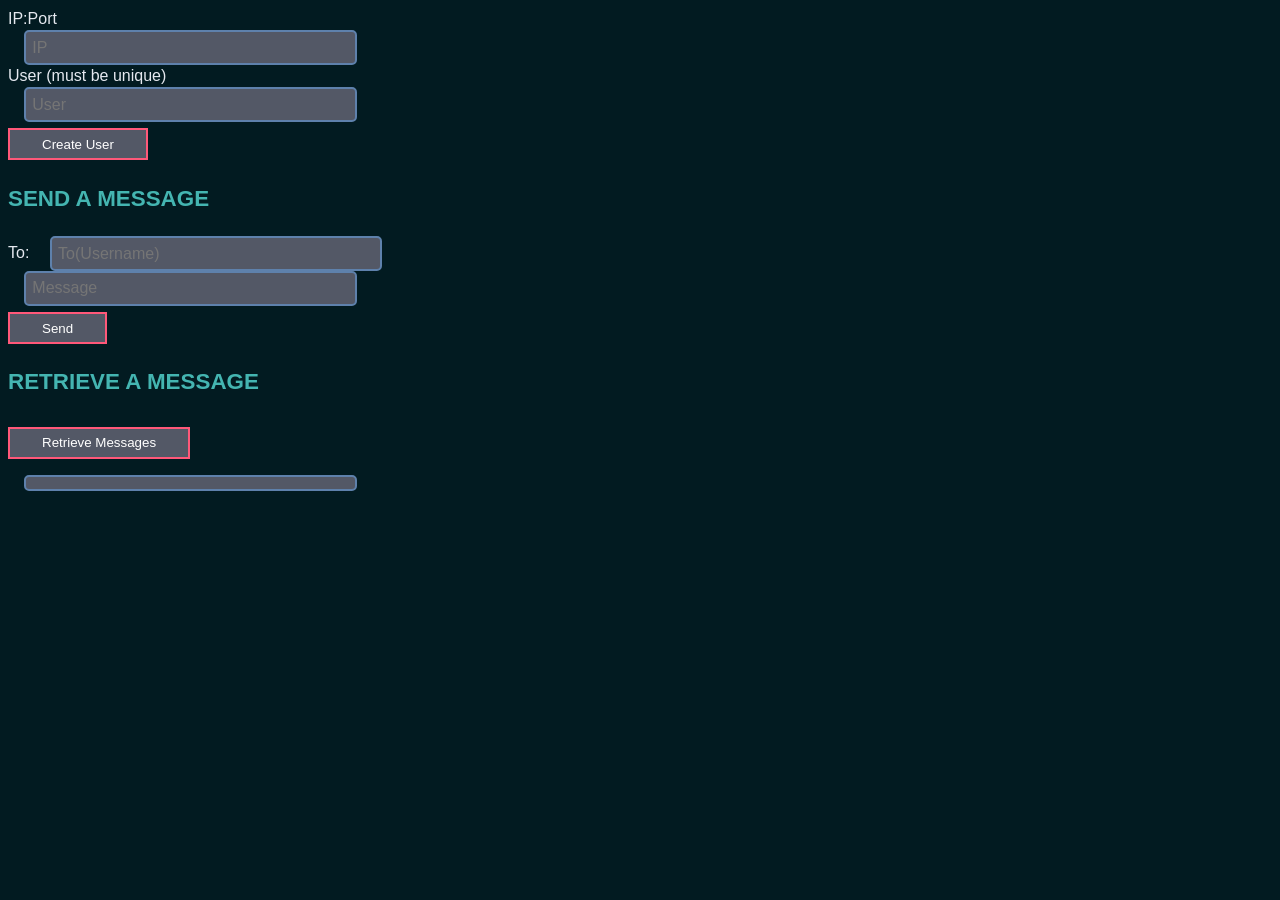
<file: ClientScript/index.html>
<!DOCTYPE html>
<html lang="en" dir="ltr">
  <head>
    <meta charset="utf-8">
	<link rel = "stylesheet" href = "../InternetSecurity/style.css">
	<title>LoginForm</title>

	<script>
		let user;
		let ip;

		function createUser() {
			ip = document.getElementById("Iip").value;
			user = document.getElementById("Iuser").value;

			let request = new XMLHttpRequest();
			request.open("POST", "http://" + ip, true);

			request.send(JSON.stringify({
				"Argument" : user,
				"Content" : "",
			}));
		}

		function sendMessage() {
			let dest = document.getElementById("To").value;
			let message = document.getElementById("Message").value;

			let request = new XMLHttpRequest();
			request.open("POST", "http://" + ip + "/" + dest, true);

			request.send(JSON.stringify({
				"Argument" : "",
				"Content" : message,
			}));
		}

		function retrieveMessages() {
			let request = new XMLHttpRequest();
			request.open("GET", "http://" + ip + "/" + user, true);

			request.onload = function () {
				document.getElementById("Retrieve").innerHTML = this.response;
				console.log(this.response);
			}

			request.send();

		}
	</script>
  </head>
  <body>
<div>
    <label for="Ip">IP:Port</label><br>
    <input type="text" id="Iip" name="IP" placeholder="IP"><br>
    <label for="User">User (must be unique)</label><br>
    <input type="text" id="Iuser" name="User" placeholder="User"><br>
	<button onclick="createUser()">Create User</button>

	<h3>Send a message</h3>
	<label for="To">To: </label>
	<input type="text" id="To" placeholder="To(Username)"><br>

	<input type="text" id="Message" placeholder="Message"><br>
	<button onclick="sendMessage()">Send</button>

	<h3>Retrieve a message</h3>
	<button onclick="retrieveMessages()">Retrieve Messages</button>
	<pre id="Retrieve"></pre>
</div>

</body>
</html>
</file>
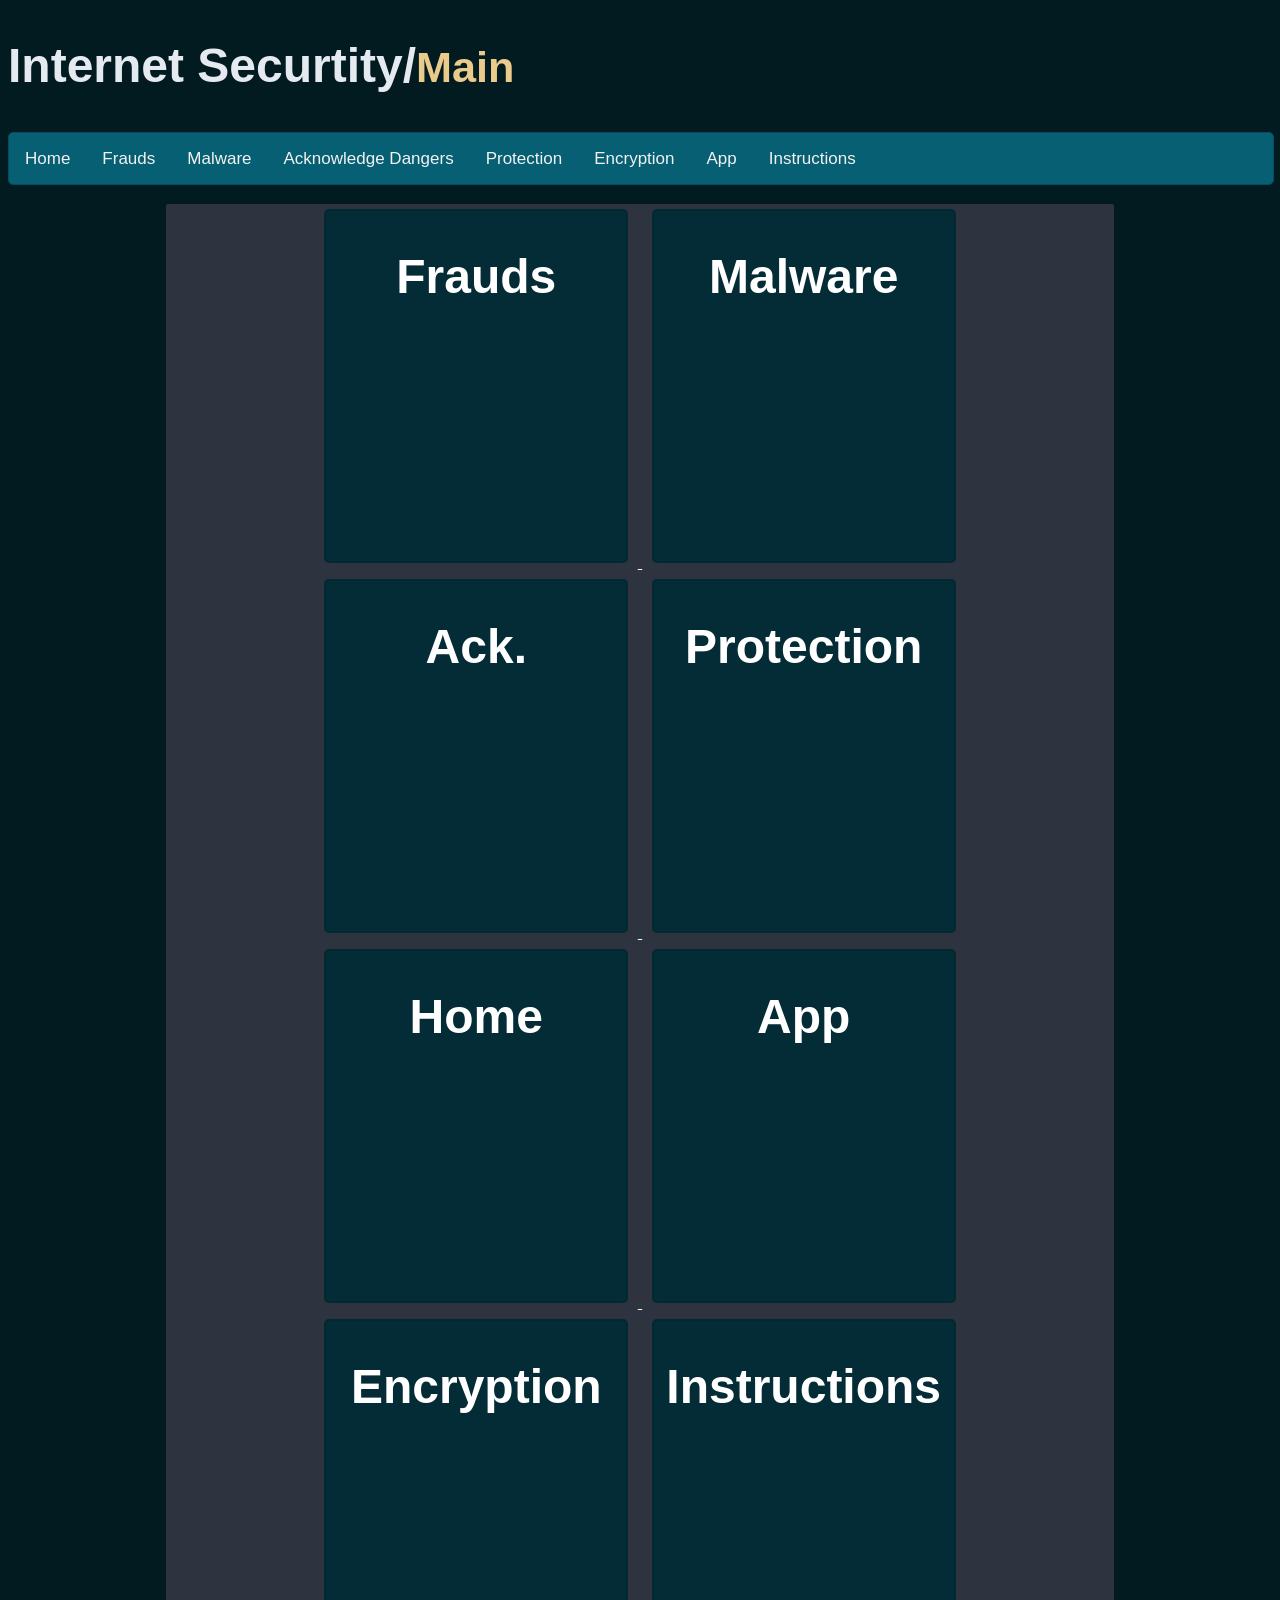
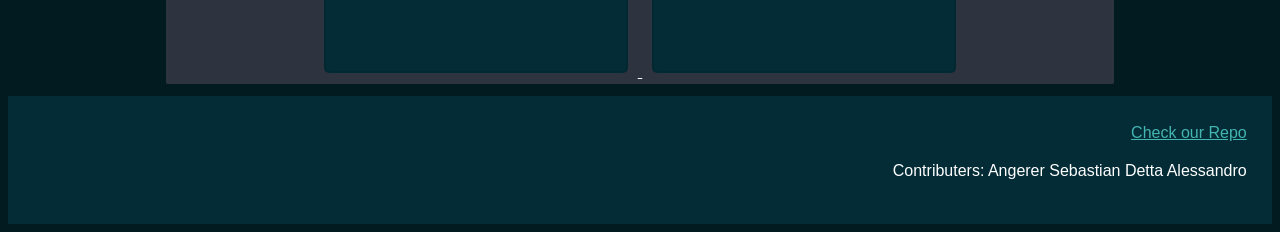
<file: InternetSecurity/index.html>
<!DOCTYPE html>

<html>
    <head>
        <title>InternetSecurity</title>
        <meta name="viewport" content="width=device-width, initial-scale=1.0"> 
        <link rel="stylesheet" href="style.css">
	<script type="text/javascript" src="site.js"></script>
        <link rel="stylesheet" href="https://cdnjs.cloudflare.com/ajax/libs/font-awesome/4.7.0/css/font-awesome.min.css">
    </head>

    <body>
        <header>
	    <h1>Internet Securtity/<div>Main</div></h1>
            <div class="topnav" id="myTopnav">        
                    <a href="index.html">Home</a>
                    <a href="frauds.html">Frauds</a>
                    <a href="malware.html">Malware</a>
                    <a href="acknowledgeDanger.html">Acknowledge Dangers</a>
                    <a href="protection.html">Protection</a>
		    <a href="encryption.html">Encryption</a>
                    <a href="app.html">App</a>
                    <a href="instructions.html">Instructions</a>

                    <a href="javascript:void(0);" class="icon" onclick="myFunction()">
                        <i class="fa fa-bars"></i>
                    </a>
                </div>            
        </header>

        <div class="index">
            <a href="frauds.html">
            <div class="summary">
                <h1>Frauds</h1> 
                <p>lists different kinds of schemes</p>
            </div>
            </a>
            <a href="malware.html">
                <div class="summary">
                    <h1>Malware</h1>
                    <p>Just a quick summary of the different types of malware out there</p>
                </div>
            </a>
            <a href="acknowledgeDanger.html">
                <div class="summary">
                    <h1>Ack.</h1>
                    <p>Tells you methods to know if there could be any danger around</p>
                </div>
            </a>
            <a href="protection.html">
                <div class="summary">
                    <h1>Protection</h1>
                    <p>How to protect oneself against malicious attacks</p>
                </div>
            </a>   
            <a href="index.html">
                <div class="summary">
                    <h1>Home</h1>
                    <p>The site you are on right now</p>
                </div>
            </a>
            <a href="app.html">
                <div class="summary">
                    <h1>App</h1>
                    <p>A visualization on how encrypted messages work</p>
                </div>
            </a>
		<a href="encryption.html">
                <div class="summary">
                    <h1>Encryption</h1>
                    <p>Learn how to generate keys</p>
                </div>
            </a>
            <a href="instructions.html">
                <div class="summary">
                    <h1>Instructions</h1>
                    <p>instruction on how to set up the server to use the app</p>
                </div>
            </a>
        </div>
		<footer>
			<a href="https://github.com/AngererSebastian/InternetSecurity">
			Check our Repo</a>

			<p>
				Contributers: Angerer Sebastian
							Detta Alessandro
		</p>
		</footer>
    </body>
</html>
</file>
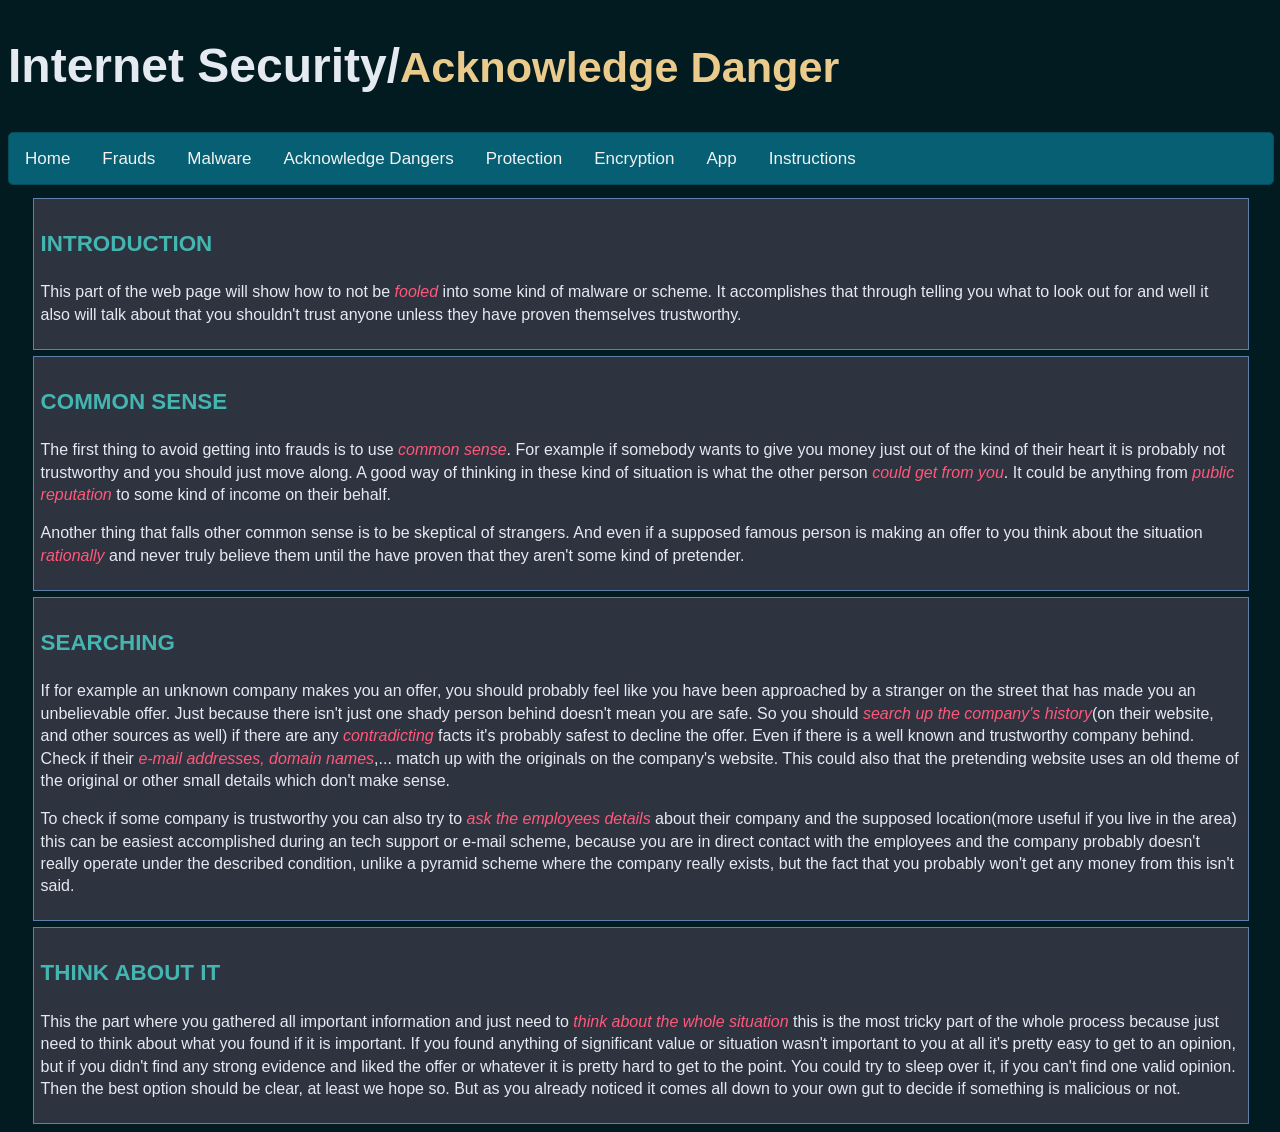
<file: InternetSecurity/acknowledgeDanger.html>
<!DOCTYPE html>

<html lang = "en">
    <head>
        <meta name = "description" content="Information about internet security, frauds, scams and a scam simulator where you write with a scammer">
        <meta name="keywords" content="Security ,Fraud ,ScamSimulator">
        <meta charset="UTF-8">
	<script type="text/javascript" src="site.js"></script>
        <link rel="stylesheet" href="https://cdnjs.cloudflare.com/ajax/libs/font-awesome/4.7.0/css/font-awesome.min.css">
        <link rel="stylesheet" href="style.css">
        <title>Websecurity Acknowledge</title>
    </head>

    <body>
        <header>
            <h1>Internet Security/<div>Acknowledge Danger<div></h1>
               <div class="topnav" id="myTopnav">        
                    <a href="index.html">Home</a>
                    <a href="frauds.html">Frauds</a>
                    <a href="malware.html">Malware</a>
                    <a href="acknowledgeDanger.html">Acknowledge Dangers</a>
                    <a href="protection.html">Protection</a>
		    <a href="encryption.html">Encryption</a>
                    <a href="app.html">App</a>
                    <a href="instructions.html">Instructions</a>

                    <a href="javascript:void(0);" class="icon" onclick="myFunction()">
                        <i class="fa fa-bars"></i>
                    </a>
                </div>            
        </header>
     
        <div class="content">

            <h3>Introduction</h3>

            <p>
                This part of the web page will show how to not be <em>fooled</em> into
                some kind of malware or scheme. It accomplishes that through telling
                you what to look out for and well it also will talk about
                that you shouldn't trust anyone unless they have proven themselves
                trustworthy. 
            </p>
        </div>

        <div class="content">
            <h3>Common Sense</h3>

            <p>
                The first thing to avoid getting into frauds is to use <em>common sense</em>.
                For example if somebody wants to give you money just out of the kind
                of their heart it is probably not trustworthy and you should just
                move along. A good way of thinking in these kind of situation is
                what the other person <em>could get from you</em>. It could be anything from
                <em>public reputation</em> to some kind of income on their behalf.
            </p>

            <p>
                Another thing that falls other common sense is to be skeptical
                of strangers. And even if a supposed famous person is making
                an offer to you think about the situation <em>rationally</em> and never
				truly believe them until the have proven that they aren't some 
				kind of pretender.
            </p>
        </div>

        <div class="content">

            <h3>Searching</h3>
            
            <p>
                If for example an unknown company makes you an offer, you should
                probably feel like you have been approached by a stranger on the
                street that has made you an unbelievable offer. Just because there
                isn't just one shady person behind doesn't mean you are safe.
                So you should <em>search up the company's history</em>(on their website, and 
                other sources as well) if there are any <em>contradicting</em> facts
                it's probably safest to decline the offer. Even if there
                is a well known and trustworthy company behind. Check if
                their <em>e-mail addresses, domain names</em>,... match up with
                the originals on the company's website. This could also
                that the pretending website uses an old theme of the original
                or other small details which don't make sense.
            </p>

            <p>
                To check if some company is trustworthy you can also try
                to <em>ask the employees details</em> about their company and the
                supposed location(more useful if you live in the area)
                this can be easiest accomplished during an tech support
                or e-mail scheme, because you are in direct contact with
                the employees and the company probably doesn't really
                operate under the described condition, unlike a pyramid
                scheme where the company really exists, but the fact
                that you probably won't get any money from this isn't said.
            </p>
        </div>
        
        <div class="content">

            <h3>Think about it</h3>

            <p>
                This the part where you gathered all important information and
                just need to <em>think about the whole situation</em> this is the most tricky
                part of the whole process because just need to think about what you found
                if it is important. If you found anything of significant value or situation
                wasn't important to you at all it's pretty easy to get to an opinion, but
                if you didn't find any strong evidence and liked the offer or whatever
                it is pretty hard to get to the point. You could try to sleep
                over it, if you can't find one valid opinion. Then the best
                option should be clear, at least we hope so.
                But as you already noticed it comes all down to your own gut to decide
                if something is malicious or not.
            </p>
        </div>
    </body>
</file>
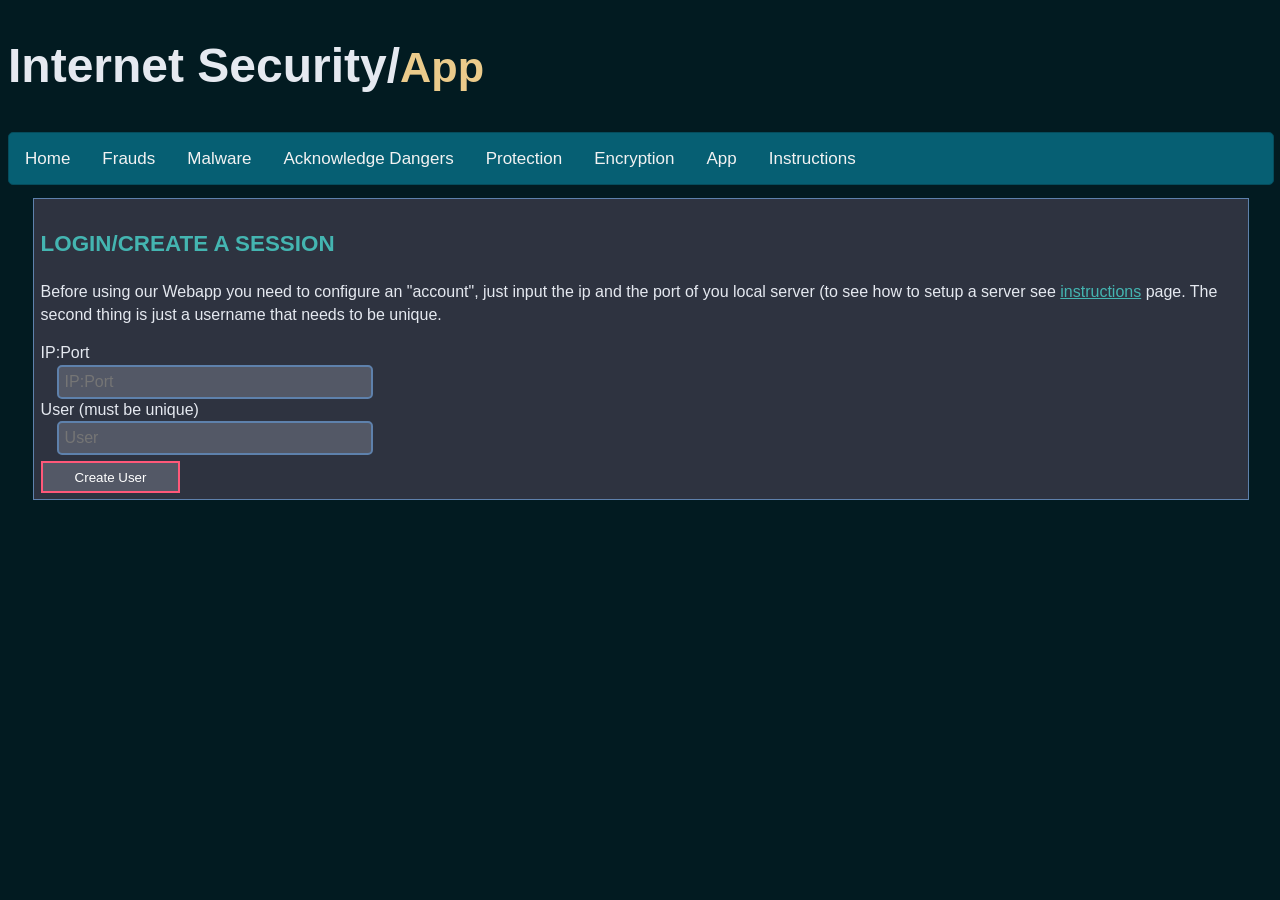
<file: InternetSecurity/app.html>
<!DOCTYPE html>

<html lang = "en">
    <head>
        <meta name = "description" content="Information about internet security, frauds, scams and a scam simulator where you write with a scammer">
        <meta name="keywords" content="Security ,Fraud ,ScamSimulator">
        <meta charset="UTF-8">
        <link rel="stylesheet" href="https://cdnjs.cloudflare.com/ajax/libs/font-awesome/4.7.0/css/font-awesome.min.css">
        <link rel="stylesheet" href="style.css">
        <title>Websecurity App</title>

		<script type="text/javascript" src="site.js"></script>
		<script src="https://peterolson.github.io/BigInteger.js/BigInteger.min.js"></script>
		<script src="scripts/generateKeys.js"></script>
		<script src="scripts/encrypt.js"></script>
		<script src="scripts/script.js"></script>
    </head>

    <body>
        <header>
            <h1>Internet Security/<div>App<div></h1>
                <div class="topnav" id="myTopnav">        
                    <a href="index.html">Home</a>
                    <a href="frauds.html">Frauds</a>
                    <a href="malware.html">Malware</a>
                    <a href="acknowledgeDanger.html">Acknowledge Dangers</a>
                    <a href="protection.html">Protection</a>
		    <a href="encryption.html">Encryption</a>
                    <a href="app.html">App</a>
                    <a href="instructions.html">Instructions</a>
                    <a href="javascript:void(0);" class="icon" onclick="myFunction()">
                        <i class="fa fa-bars"></i>
                    </a>
                </div>               
        </header>
		
	<div class="content" id="login">
		<h3>Login/Create a Session</h3>
		<p>
			Before using our Webapp you need to configure an "account",
			just input the ip and the port of you local server
			(to see how to setup a server see <a href="instructions.html">instructions</a>
			page. The second thing is just a username that needs to be unique.
		</p>

		<label for="Ip">IP:Port</label><br>
		<input type="text" id="Iip" name="IP" placeholder="IP:Port"><br>
		<label for="User">User (must be unique)</label><br>
		<input type="text" id="Iuser" name="User" placeholder="User"><br>
		<button onclick="createUser()">Create User</button>
	</div>

	<div class="content hidden" id="messenger">
		<p>
			This is the messanger part of the web app. You could just use
			it <em>without further thought</em>, but that would defeat the pupose of the app.
			So if you want to see how the the encryption works click on the <em>encryption button</em>
			and if you want to know more about the way the communication works just click on the 
			<em>communication button</em>
		</p>

		<label for="ITo">To</label><br>
		<input type="text" id="ITo" placeholder="To (another user)"><br>
		<label for="IMessage">Message(only text)</label><br>
		<textarea id="IMessage" rows="5" placeholder="Write a message here" cols="50" style="width: 50%; height: 4rem;"></textarea>
		<br>
		<button onclick="sendMessage()">Send Message</button>
		<button onclick="switchMode()">Recieve Messages</button>

		<br><button class="uncover" onclick="toggleDisplay('crypto')">See more about encryption</button><br>
		<div id="crypto" class="hidden">
			<p>
				If you want to learn how to calculate the keys
				and how to encypt and decrypt look at our other interactive 
				<a href="encryption.html">site</a>.
				Here we will be focusing on how it works in "action"
				first here the keys that have been generated:
			</p>

			<pre id="oKeys" style="width: 50%;"></pre>

			<p>
				The messages you send over this messanger will be encrypted with the key
				of the other participant
			</p>

			<h4>Unencrypted Last send Message</h4>
			<pre id="oMessage">No message sent yet</pre>
			<h4>Encrypted (cipher)</h4>
			<pre id="oCipher">No message sent yet</pre>
			
			<p>
				While we still have the original message, we couldn't get
				it from the cipher, because we used the public key of another
				person and so it can <em>only</em> be encrypted by the <em>private key</em>
				of the person, which naturally we don't have.
			</p>

			<p>
				like we already said you need <em>numbers</em> to encrypt
				something. So that we could encrypt string (messages)
				we just used the <em>ASCII</em> values of every char
				and encrypted them all with the same keys.
			</p>
		</div>
	</div>

	<div class="content hidden" id="reciever">
		<button onclick="retrieveMessages()">Reload Messages</button>
		<button onclick="switchMode()">Send more messages</button>
		<h3>Your Messages:</h3>
		<pre id="Reciever">No messages yet...</pre>
	</div>
</file>
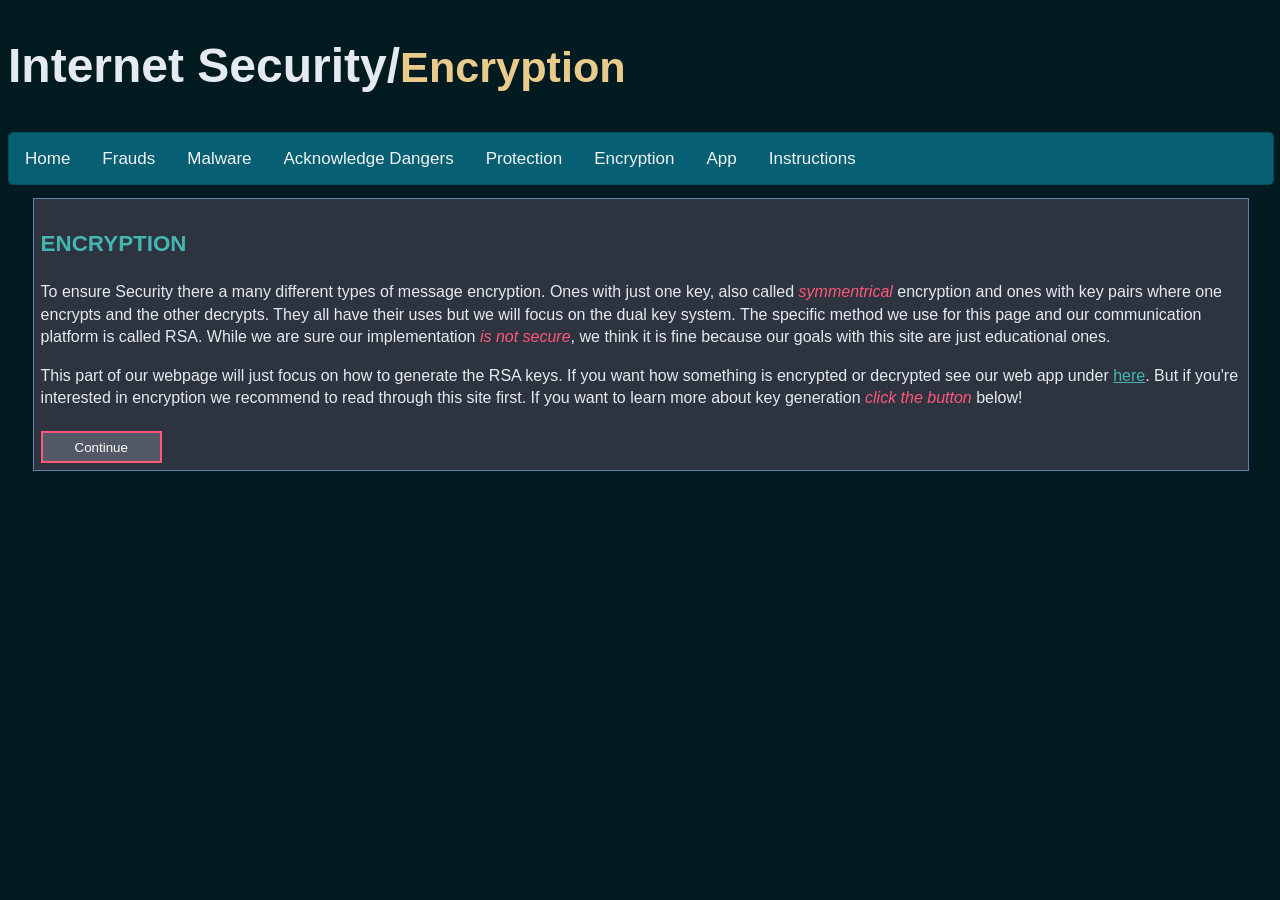
<file: InternetSecurity/encryption.html>
<!DOCTYPE html>

<html lang = "en">
    <head>
        <meta name = "description" content="Information about internet security, frauds, scams and a scam simulator where you write with a scammer">
        <meta name="keywords" content="Security ,Fraud ,ScamSimulator">
        <meta charset="UTF-8">
	<script src="https://peterolson.github.io/BigInteger.js/BigInteger.min.js"></script>
        <script type="text/javascript" src="site.js"></script>
	<script src="scripts/generateKeys.js"></script>
	<script src="scripts/encrypt.js"></script>
        <link rel="stylesheet" href="https://cdnjs.cloudflare.com/ajax/libs/font-awesome/4.7.0/css/font-awesome.min.css">
        <link rel="stylesheet" href="style.css">
        <title>Key gen</title> 
    </head>

    <body>
        <header>
            <h1>Internet Security/<div>Encryption<div></h1>
               <div class="topnav" id="myTopnav">        
                    <a href="index.html">Home</a>
                    <a href="frauds.html">Frauds</a>
                    <a href="malware.html">Malware</a>
                    <a href="acknowledgeDanger.html">Acknowledge Dangers</a>
                    <a href="protection.html">Protection</a>
		    <a href="encryption.html">Encryption</a>
                    <a href="app.html">App</a>
                    <a href="instructions.html">Instructions</a>

                    <a href="javascript:void(0);" class="icon" onclick="myFunction()">
                        <i class="fa fa-bars"></i>
                    </a>
	       </div>
	</header>

	<div class="content" id="introduction">
	<h3>Encryption</h3>
	<p>
		To ensure Security there a many different types of message encryption.
		Ones with just one key, also called <em>symmentrical</em> encryption and ones with
		key pairs where one encrypts and the other decrypts. They all have their uses
		but we will focus on the dual key system. The specific method we use for this
		page and our communication platform is called RSA. While we are sure our
		implementation <em>is not secure</em>, we think it is fine because our goals
		with this site are just educational ones.
        </p>

	<p>
		This part of our webpage will just focus on how to generate the RSA keys.
		If you want how something is encrypted or decrypted see our web app under
		<a href="app.html">here</a>.
		But if you're interested in encryption we recommend to read through this site first.
		If you want to learn more about key generation <em>click the button</em> below!
	</p>
	<button onclick="switchView('introduction','getValues')">Continue</button>
	</div>

	<div class="content hidden" id="getValues">
		<h3>Generate Key Parts</h3>

		<p>
			The first part to generate a key pair is to generate <em>two</em>
			preferably high <em>non identical prime numbers</em>, two make for a better demonstration
			you will need to input two prime numbers (q and p) which can't be the same number.
			To make calculations fast we recommend a range around 1 - 255 per prime.
			(If you need to implement this somewhere seriously, you probably should
			refer <em>other sources</em> and the generated number should of course be higher)
		</p>
		<label>Q: </label>
		<input type="text" id="Q" placeholder="Unique Prime"> <br>
		<label>P: </label>
		<input type="text" id="P" placeholder="Unique Prime"> <br>

	<script>
		function generateKeysAndSwitch () {
			const q = bigInt(document.getElementById('Q').value);
			const p = bigInt(document.getElementById('P').value);
			generateWithShow( q, p);
			switchView('getValues', 'getKeys');
		}
	</script>
	<button onclick="generateKeysAndSwitch()">Continue</button>
	</div>

	<div class="content hidden" id="getKeys">
		<h3>Generate Keys</h3>
		<p>
			The next step is to calculate the basic components of the
			key calculation process. The first thing is to calculate the
			product of the two primes, which is also the second part of 
			each key
		</p>

		<section>
			<div id="oQ">Invalid</div> * <div id="oP">Invalid</div> = <div id="oProduct">Invalid</div>
		</section>

		<p>
			The next important value we need to find is the product of the phi
			function of the product. The phi function says how many <em>coprimes</em> are below
			that number. If the Argument is a prime the output will the prime number minus one.
			Also the phi function of an product is the same as the phi functions of the factors.
			So our calculation will be:
		</p>

		<section>
			&phi; = (<div id="oQ2">Invalid</div> - 1) * (<div id="oP2">Invalid</div> - 1) = <div id="oPhi">Invalid</div>
		</section>

		<p>
			With these values we can now calculate keys. First we need the first part of the
			<em>public key</em>, which is used to encrypt messages (the second part is the product). This key has two criteria it
			needs to accomplish. First it needs to be <em>smaller than &phi;</em> and it needs
			to be coprime with &phi; and the product, that means these two numbers aren't allowed to share any
			factors. The candidates for the public key are:
		</p>

		<section>
			<div id="lockCandidates"></div><br>
			We use the value <em><div id="oLock">Invalid</div></em> for further calculations
		</section>

		<p>
			The last part of the key generation is the private key (which is used to decrypt
			messages). The private key is defined as <em>private * public % &phi; = 1</em>.
			The % is the <em>modulo</em> operator and returns the remainder of a division.
			To solve this equation we need to calculate the mod inverse of the public key and
			phi (if you want to know how just search the web for an algorithm, but most of them
			look quite messy), if you don't want to use the mod inverse, you could just bruteforce
			and try any number until one gives the right answer.
		</p>

		<section>
			Our private key = <div id="oPrivate">Invalid</div>
		</section>
		<button onclick="switchView('getKeys','Encrypt')">Encrypting</button>
	</div>

	<div class="content hidden" id="Encrypt">
		<h3>Encryption</h3>
		<p>
			The basics to encrypt a message is to get a number from it, we won't cover that here
		and then plug it into a simple formula
		</p>
		<section>
			Encryption : m ^ e % product <br>
			Decryption : c ^ d % product <br> <br>
			<em>m</em> : Message <br>
			<em>c</em> : Cipher (encrypted message) <br>
			<em>e</em> : public key <br>
			<em>d</em> : private
		</section>

		<p>
			If you want to test it, try our little
		<a href="app.html">web app</a>
		</p>
	</div>
    </body>
</html>
</file>
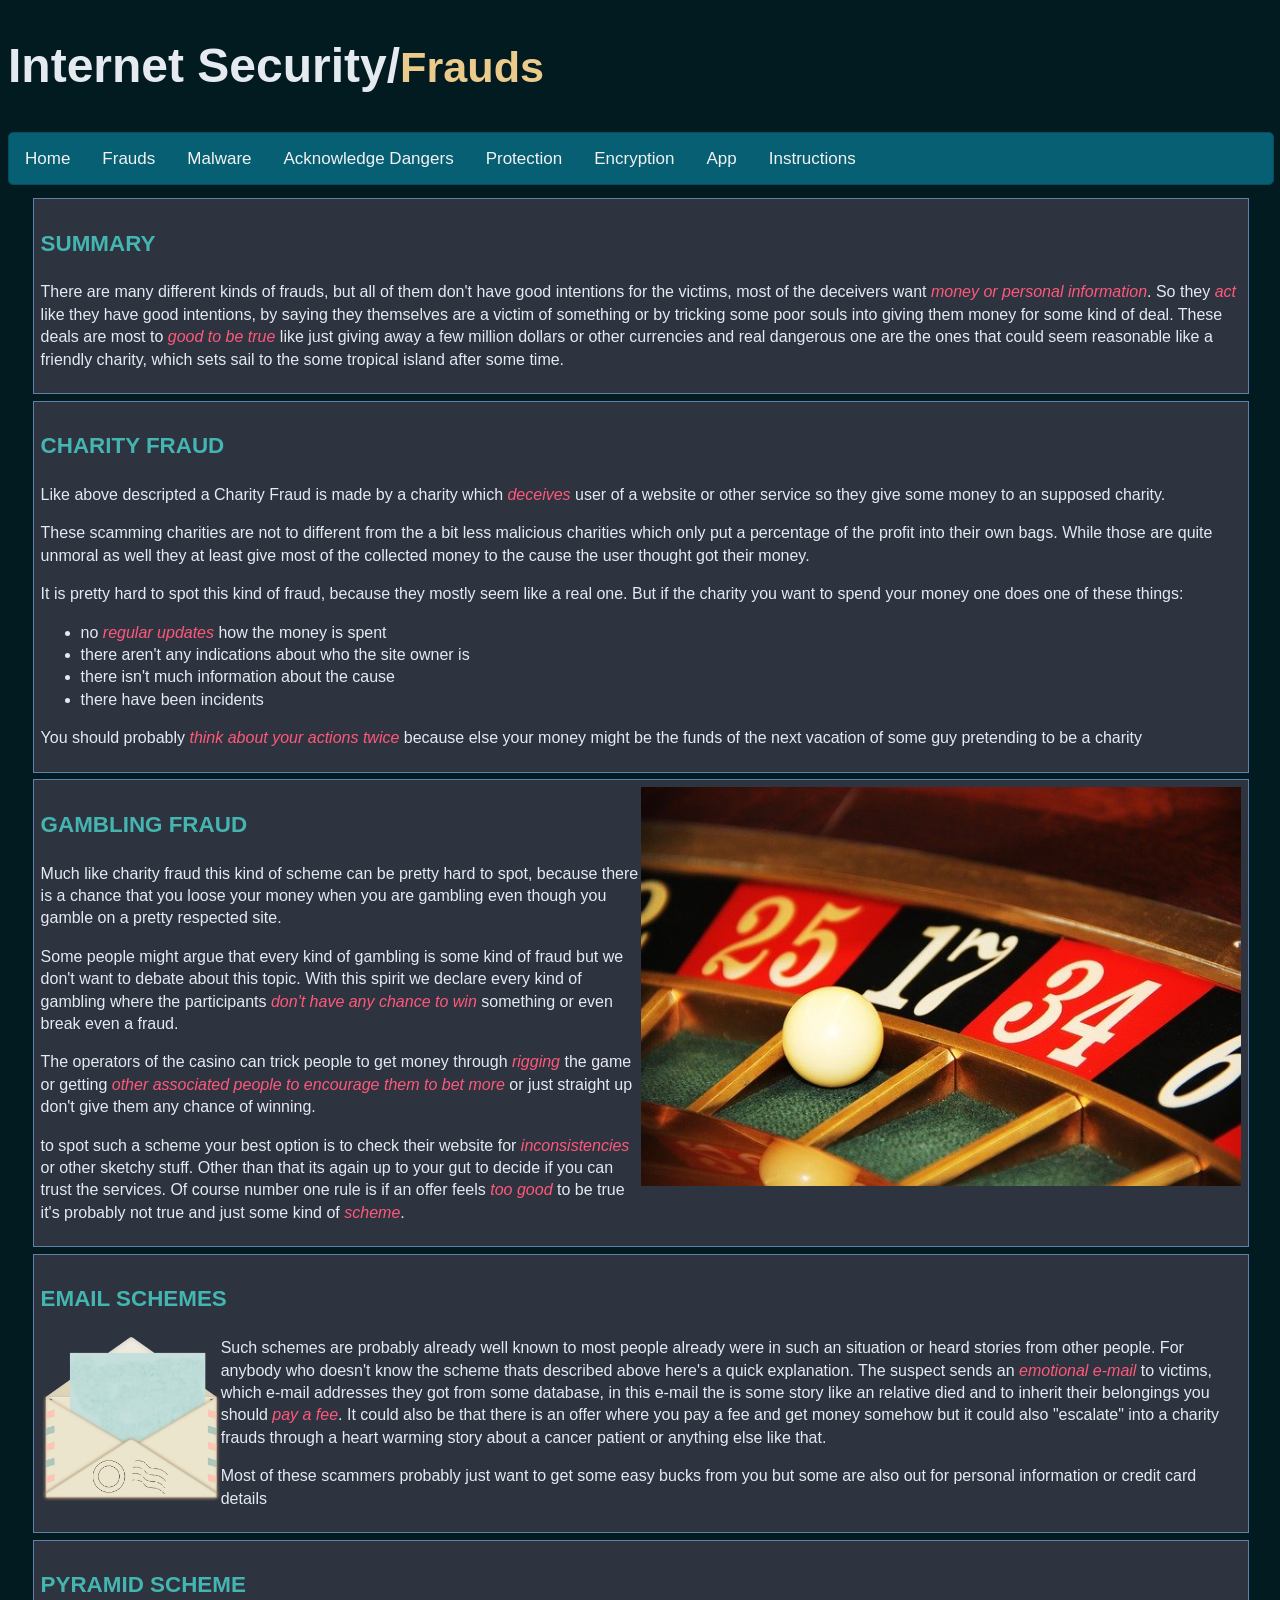
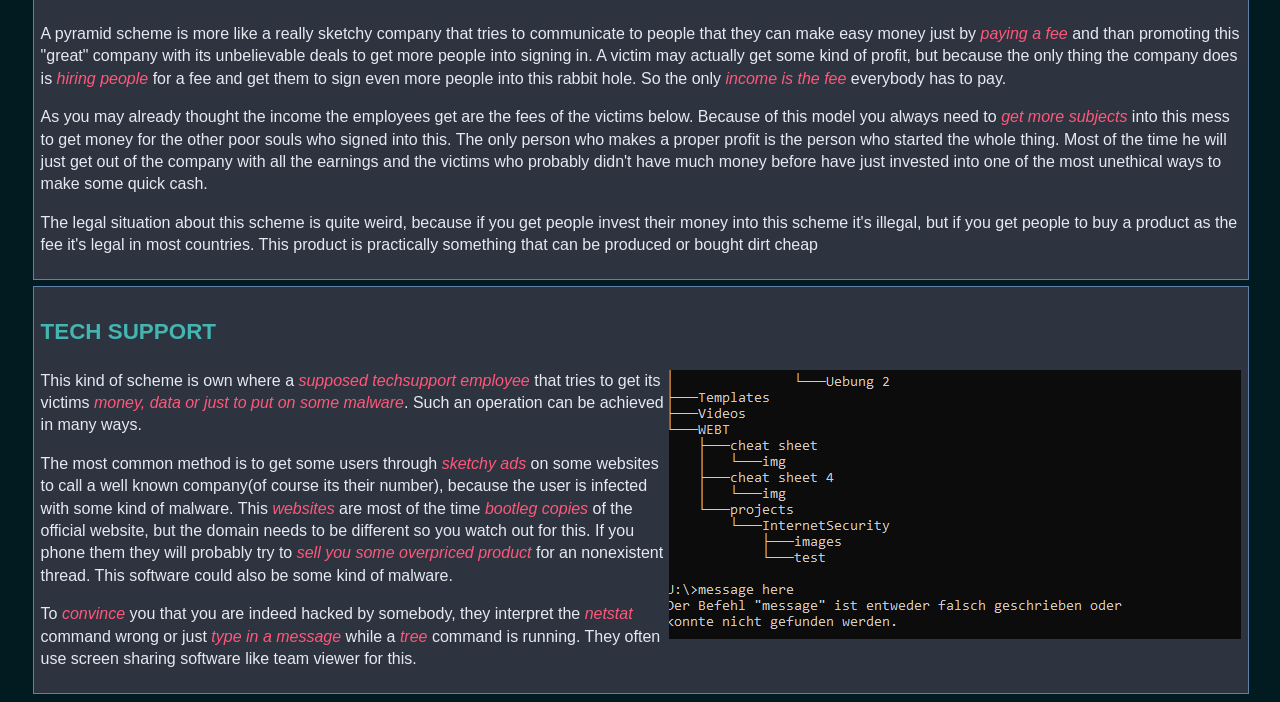
<file: InternetSecurity/frauds.html>
<!DOCTYPE html>

<html lang = "en">
    <head>
        <meta name = "description" content="Information about internet security, frauds, scams and a scam simulator where you write with a scammer">
        <meta name="keywords" content="Security ,Fraud ,ScamSimulator">
        <meta charset="UTF-8">
	<script type="text/javascript" src="site.js"></script>
        <link rel="stylesheet" href="https://cdnjs.cloudflare.com/ajax/libs/font-awesome/4.7.0/css/font-awesome.min.css">
        <link rel="stylesheet" href="style.css">
        <title>Websecurity Fraud</title>
    </head>

    <body>
        <header>
            <h1>Internet Security/<div>Frauds<div></h1>
                <div class="topnav" id="myTopnav">        
                    <a href="index.html">Home</a>
                    <a href="frauds.html">Frauds</a>
                    <a href="malware.html">Malware</a>
                    <a href="acknowledgeDanger.html">Acknowledge Dangers</a>
                    <a href="protection.html">Protection</a>
		    <a href="encryption.html">Encryption</a>
                    <a href="app.html">App</a>
                    <a href="instructions.html">Instructions</a>

                    <a href="javascript:void(0);" class="icon" onclick="myFunction()">
                        <i class="fa fa-bars"></i>
                    </a>
                </div>                           
        </header>
		
		<div class="content">

			<h3>Summary</h3>
			
			<p>
                There are many different kinds of frauds, but all of them don't have good 
                intentions for the victims, most of the deceivers want <em>money or personal
                information</em>. So they <em>act</em> like they have good intentions, by saying 
                they themselves are a victim of something or by tricking some poor souls 
                into giving them money for some kind of deal. These deals are most 
                to <em>good to be true</em> like just giving away a few million dollars or other 
                currencies and real dangerous one are the ones that could seem 
                reasonable like a friendly charity, which sets sail to the some 
                tropical island after some time.
            </p>
        </div>

		<div class="content">
            <h3>Charity fraud</h3>
			<p>
                Like above descripted a Charity Fraud is made by a charity which <em>deceives</em> user of a website
                 or other service so they give some money to an supposed charity.
            </p>
            <p>
                These scamming charities are not to different from the a bit less malicious
                 charities which only put a percentage of the profit into their own bags.
                 While those are quite unmoral as well they at least give most of the collected
                 money to the cause the user thought got their money.
            </p>

            <p>It is pretty hard to spot this kind of fraud, because they mostly
                seem like a real one. But if the charity you want to spend your money one does
                one of these things:
            </p>

            <ul>
                <li>no <em>regular updates</em> how the money is spent</li>
                <li>there aren't any indications about who the site owner is</li>
                <li>there isn't much information about the cause</li>
                <li>there have been incidents</li>
            </ul>

            <p>
                You should probably <em>think about your actions twice</em>
                 because else your money might be the funds of the next
                 vacation of some guy pretending to be a charity
            </p>

        </div>

		<div class="content">
            <img src="images/gambling.jpg" alt="roulette" class="right">
            <h3>Gambling Fraud</h3>

            <p>
                Much like charity fraud this kind of scheme can be pretty hard
                to spot, because there is a chance that you loose your money
                when you are gambling even though you gamble on a pretty respected
                site.
            </p>

            <p>
                Some people might argue that every kind of gambling is some kind
                of fraud but we don't want to debate about this topic. With
                this spirit we declare every kind of gambling where the
                participants <em>don't have any chance to win </em>something or even
                break even a fraud.
            </p>

            <p>
                The operators of the casino can trick people to get money
                through <em>rigging</em> the game or getting <em>other associated 
                people to encourage them to bet more</em> or just straight up
                don't give them any chance of winning.
            </p>

            <p>
                to spot such a scheme your best option is to check their website
                for <em>inconsistencies </em>or other sketchy stuff. Other than that its
                again up to your gut to decide if you can trust the services.
                Of course number one rule is if an offer feels <em>too good</em> to be true
                it's probably not true and just some kind of <em>scheme</em>.
            </p>

        </div>

		<div class="content">

            <h3>email schemes</h3>
            <img src="images/email.png" alt="envelope" class="left" style="max-width: 15%; max-height:10%;">
            <p>

                Such schemes are probably already well known to most people
                already were in such an situation or heard stories from other
                people. For anybody who doesn't know the scheme thats described
                above here's a quick explanation. The suspect sends an <em>emotional
                e-mail</em> to victims, which e-mail addresses they got from
                some database, in this e-mail the is some story like an relative
                died and to inherit their belongings you should <em>pay a fee</em>. It could
                also be that there is an offer where you pay a fee and get
                money somehow but it could also "escalate" into a charity frauds
                through a heart warming story about a cancer patient or anything
                else like that.
            </p>

            <p>

                Most of these scammers probably just want to get some easy bucks
                from you but some are also out for personal information or
                credit card details
            </p>

            </p>
        </div>

		<div class="content">
            <h3>Pyramid Scheme</h3>

            <p>
                A pyramid scheme is more like a really sketchy company that
                tries to communicate to people that they can make easy money
                just by <em>paying a fee </em>and than promoting this "great" company
                with its unbelievable deals to get more people into signing in.
                A victim may actually get some kind of profit, but because the
                only thing the company does is <em>hiring people</em> for a fee and get
                them to sign even more people into this rabbit hole. So the only
                <em>income is the fee </em>everybody has to pay.
            </p>

            <p>
                As you may already thought the income the employees get are the
                fees of the victims below. Because of this model you always need
                to <em>get more subjects</em> into this mess to get money for the other
                poor souls who signed into this. The only person who makes a proper
                profit is the person who started the whole thing. Most of the time
                he will just get out of the company with all the earnings and
                the victims who probably didn't have much money before have just
                invested into one of the most unethical ways to make some quick cash.
            </p>

            <p>
                The legal situation about this scheme is quite weird, because if
                you get people invest their money into this scheme it's illegal,
                but if you get people to buy a product as the fee it's legal in most
                countries. This product is practically something that can be produced
                or bought dirt cheap
            </p>
            </p>
        </div>
        </div>

        <div class="content">
		
            <h3>Tech support</h3>

            <img src="images/TreeCommand.png" alt="tree command with a message" 
                 class="right" style="max-width: 50%; max-height: 35%;">
            <p>
                This kind of scheme is own where a <em>supposed techsupport employee</em>
                that tries to get its victims <em>money, data or just to put on some malware</em>.
                Such an operation can be achieved in many ways.
            </p>

            <p>
                The most common method is to get some users through <em>sketchy ads</em>
                on some websites to call a well known company(of course its their number),
                because the user is infected with some kind of malware. This
                <em>websites</em> are most of the time <em>bootleg copies</em>
                of the official website, but the domain needs to be different so
                you watch out for this. If you phone them they will probably try
                to <em>sell you some overpriced product</em> for an nonexistent
                thread. This software could also be some kind of malware.
            </p>

            <p>
                To <em>convince</em> you that you are indeed hacked by somebody, they
                interpret the <em>netstat</em> command wrong or just <em>type in a message</em>
                while a <em>tree</em> command is running. They often use screen sharing
                software like team viewer for this.
            </p>
        </div>
</file>
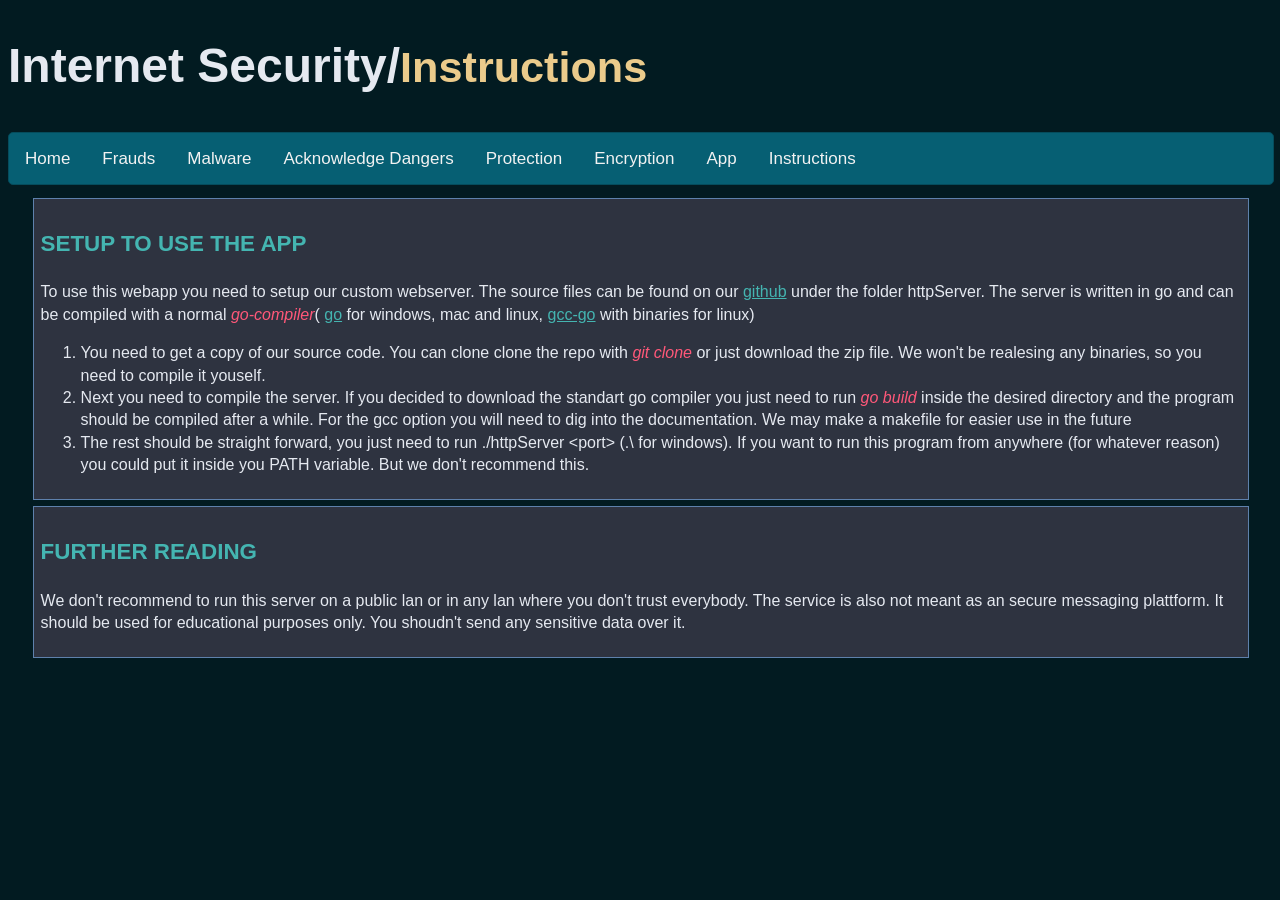
<file: InternetSecurity/instructions.html>
<!DOCTYPE html>

<html lang = "en">
    <head>
        <meta name = "description" content="Information about internet security, frauds, scams and a scam simulator where you write with a scammer">
        <meta name="keywords" content="Security ,Fraud ,ScamSimulator">
        <meta charset="UTF-8">
	<script type="text/javascript" src="site.js"></script>
        <link rel="stylesheet" href="https://cdnjs.cloudflare.com/ajax/libs/font-awesome/4.7.0/css/font-awesome.min.css">
        <link rel="stylesheet" href="style.css">
        <title>Websecurity Instructions</title>
    </head>

    <body>
        <header>
            <h1>Internet Security/<div>Instructions<div></h1>
                 <div class="topnav" id="myTopnav">        
                    <a href="index.html">Home</a>
                    <a href="frauds.html">Frauds</a>
                    <a href="malware.html">Malware</a>
                    <a href="acknowledgeDanger.html">Acknowledge Dangers</a>
                    <a href="protection.html">Protection</a>
		    <a href="encryption.html">Encryption</a>
                    <a href="app.html">App</a>
                    <a href="instructions.html">Instructions</a>
			 
                    <a href="javascript:void(0);" class="icon" onclick="myFunction()">
                        <i class="fa fa-bars"></i>
                    </a>
                </div>                     
        </header>
     	
		<div class="content">
			<h3>Setup to use the App</h3>

			<p>
				To use this webapp you need to setup our custom webserver.
				The source files can be found on our
				<a href="https://github.com/AngererSebastian/InternetSecurity">github</a>
				under the folder httpServer. The server is written in go and can be compiled
				with a normal <em>go-compiler</em>(
				<a href="https://golang.org">go</a> for windows, mac and linux,
				<a href="https://www.gnu.org/software/gcc/">gcc-go</a> with binaries for linux)
			</p>

			<ol>
				<li>
					You need to get a copy of our source code. You can clone
					clone the repo with <em>git clone</em> or just download
					the zip file. We won't be realesing any binaries, so you 
					need to compile it youself.
				</li>

				<li>
					Next you need to compile the server. If you decided to download
					the standart go compiler you just need to run <em>go build</em>
					inside the desired directory and the program should be compiled
					after a while. For the gcc option you will need to dig into the
					documentation. We may make a makefile for easier use in the future
				</li>

				<li>
					The rest should be straight forward, you just need to run
					./httpServer &lt;port&gt; (.\ for windows). If you want to run
					this program from anywhere (for whatever reason) you could put
					it inside you PATH variable. But we don't recommend this.
				</li>
			</ol>
		</div>

		<div class="content">
			<h3>Further Reading</h3>
			<p>
				We don't recommend to run this server on a public lan
				or in any lan where you don't trust everybody. The service
				is also not meant as an secure messaging plattform. It
				should be used for educational purposes only. You shoudn't
				send any sensitive data over it.
			</p>
		</div>
    </body>
</html>
</file>
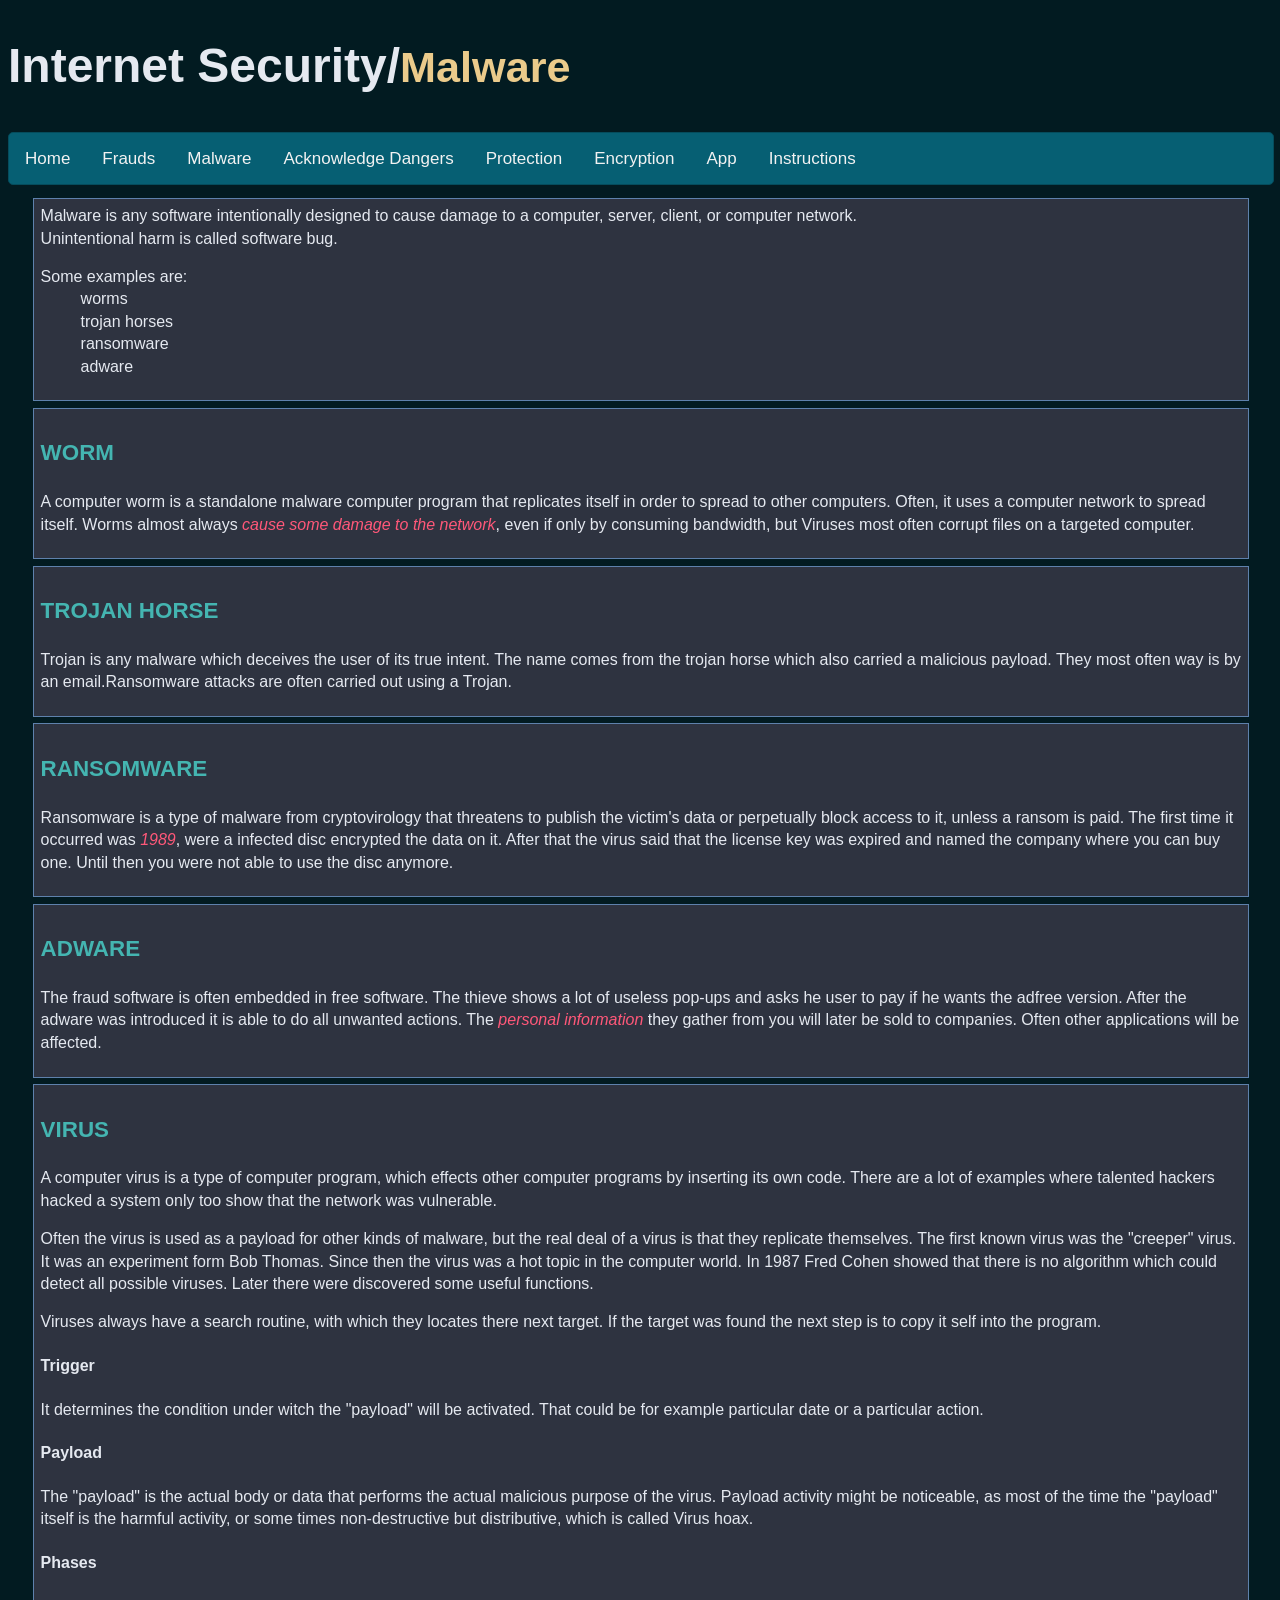
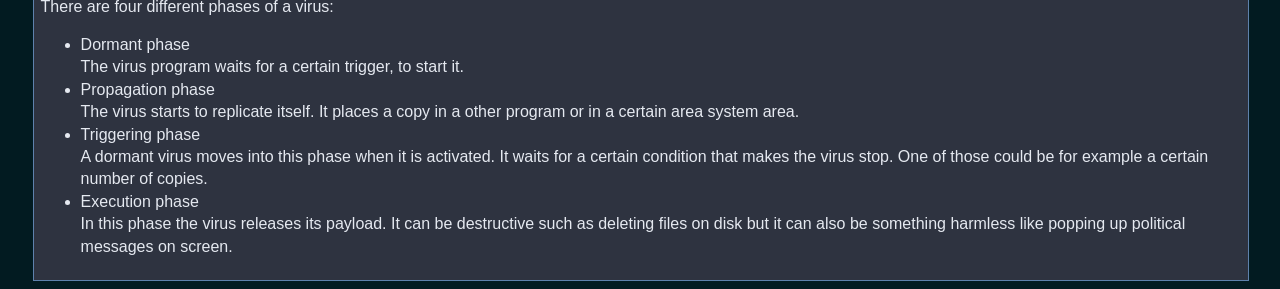
<file: InternetSecurity/malware.html>
<!DOCTYPE html>

<html lang = "en">
    <head>
        <meta name = "description" content="Information about internet security, frauds, scams and a scam simulator where you write with a scammer">
        <meta name="keywords" content="Security ,Fraud ,ScamSimulator">
        <meta charset="UTF-8">
        <script type="text/javascript" src="site.js"></script>
        <link rel="stylesheet" href="https://cdnjs.cloudflare.com/ajax/libs/font-awesome/4.7.0/css/font-awesome.min.css">
        <link rel="stylesheet" href="style.css">
        <title>Websecurity Malware</title>
    </head>

    <body>
        <header>
            <h1>Internet Security/<div>Malware<div></h1>
                <div class="topnav" id="myTopnav">        
                    <a href="index.html">Home</a>
                    <a href="frauds.html">Frauds</a>
                    <a href="malware.html">Malware</a>
                    <a href="acknowledgeDanger.html">Acknowledge Dangers</a>
                    <a href="protection.html">Protection</a>
		    <a href="encryption.html">Encryption</a>
                    <a href="app.html">App</a>
                    <a href="instructions.html">Instructions</a>
                    <a href="javascript:void(0);" class="icon" onclick="myFunction()">
                        <i class="fa fa-bars"></i>
                    </a>
                </div>               
        </header>
                           
            <div class ="content">
                Malware is any software intentionally designed to cause damage
                 to a computer, server, client, or computer network. <br> 
                 Unintentional harm is called software bug. <br>
                    <dl>
                        <dt>Some examples are: <br></dt>
                        <dd>worms </dd>
                        <dd>trojan horses</dd>
                        <dd>ransomware</dd>
                        <dd>adware</dd>
                    </dl>
                    
            </div>
            <div class = "content">
                <h3>WORM</h3>
                <p> 
                    A computer worm is a standalone malware computer program that replicates
                     itself in order to spread to other computers.
                     Often, it uses a computer network to spread itself.
                     Worms almost always <em>cause some damage to the network</em>,
                     even if only by consuming bandwidth, but Viruses most
                     often corrupt files on a targeted computer.
                </p>
            </div>
            <div class = "content">
                <h3>TROJAN HORSE</h3>                   
                    <p>
                        Trojan is any malware which deceives the user of its true
                         intent. The name comes from the trojan horse which also
                         carried a malicious payload. They most often way is by
                         an email.Ransomware attacks are often carried out using a Trojan.
                    </p>
            </div> 
                    
            <div class = "content">
                <h3>RANSOMWARE</h3>
                    <p>
                        Ransomware is a type of malware from cryptovirology
                         that threatens to publish the victim's data or perpetually
                         block access to it, unless a ransom is paid. The first time
                         it occurred was <em>1989</em>, were a infected disc encrypted the 
                         data on it. After that the virus said that the license key
                         was expired and named the company where you can buy one.
                         Until then you were not able to use the disc anymore. 
                    </p>
            </div>
                    
            <div class ="content">
                <h3>ADWARE</h3>
                    <p>
                        The fraud software is often embedded in free software.
                         The thieve shows a lot of useless pop-ups and asks
                         he user to pay if he wants the adfree version. After
                         the adware was introduced it is able to do all unwanted
                         actions. The <em>personal information</em> they gather
                         from you will later be sold to companies. Often other
                         applications will be affected.
                    </p>
            </div>        
            
            <br>
            <div class ="content">
                <h3>VIRUS</h3>
                    <p>
                        <p>
                            A computer virus is a type of computer program, which 
                             effects other computer programs by inserting its own code.
                             There are a lot of examples where talented hackers hacked
                             a system only too show that the network was vulnerable.
                        </p>
                        
                        <p>
                            Often the virus is used as a payload for other
                             kinds of malware, but the real deal of a virus is that
                             they replicate themselves. The first known virus was the
                             "creeper" virus. It was an experiment form Bob Thomas.
                             Since then the virus was a hot topic in the computer world.
                             In 1987 Fred Cohen showed that there is no algorithm which
                             could detect all possible viruses. Later there were
                             discovered some useful functions.
                        </p>
                        
                        <p>
                            Viruses always have a search routine, with which
                             they locates there next target. If the target
                             was found the next step is to copy it self into
                             the program.

                            <p>
                                <h4>Trigger</h4>
                                <p>
                                    It determines the condition under witch the "payload"
                                     will be activated. That could be for example particular
                                     date or a particular action.
                                </p>
                                <h4>Payload</h4>
                                <p>
                                    The "payload" is the actual body or data that performs
                                     the actual malicious purpose of the virus. Payload activity
                                     might be noticeable, as most of the time the "payload"
                                     itself is the harmful activity, or some times non-destructive
                                     but distributive, which is called Virus hoax.
                                </p>
                                <h4>Phases</h4>
                                <p>
                                    There are four different phases of a virus:
                                    <ul>
                                        <li>Dormant phase</li>
                                        The virus program waits for a certain trigger, to start it.
                                        <li>Propagation phase</li>
                                        The virus starts to replicate itself. It places a copy in a
                                         other program or in a certain area system area. 
                                        <li>Triggering phase</li>
                                        A dormant virus moves into this phase when it is activated.
                                         It waits for a certain condition that makes the virus stop.
                                         One of those could be for example a certain number of copies.
                                        <li>Execution phase</li>
                                        In this phase the virus releases its payload. It can be
                                         destructive such as deleting files on disk but it can also
                                         be something harmless like popping up political messages on screen.
                                    </ul>
                                </p>
                            </p>                              
                        </p>
                    </p>
            </p>
        </div>
    </body>
</html>
</file>
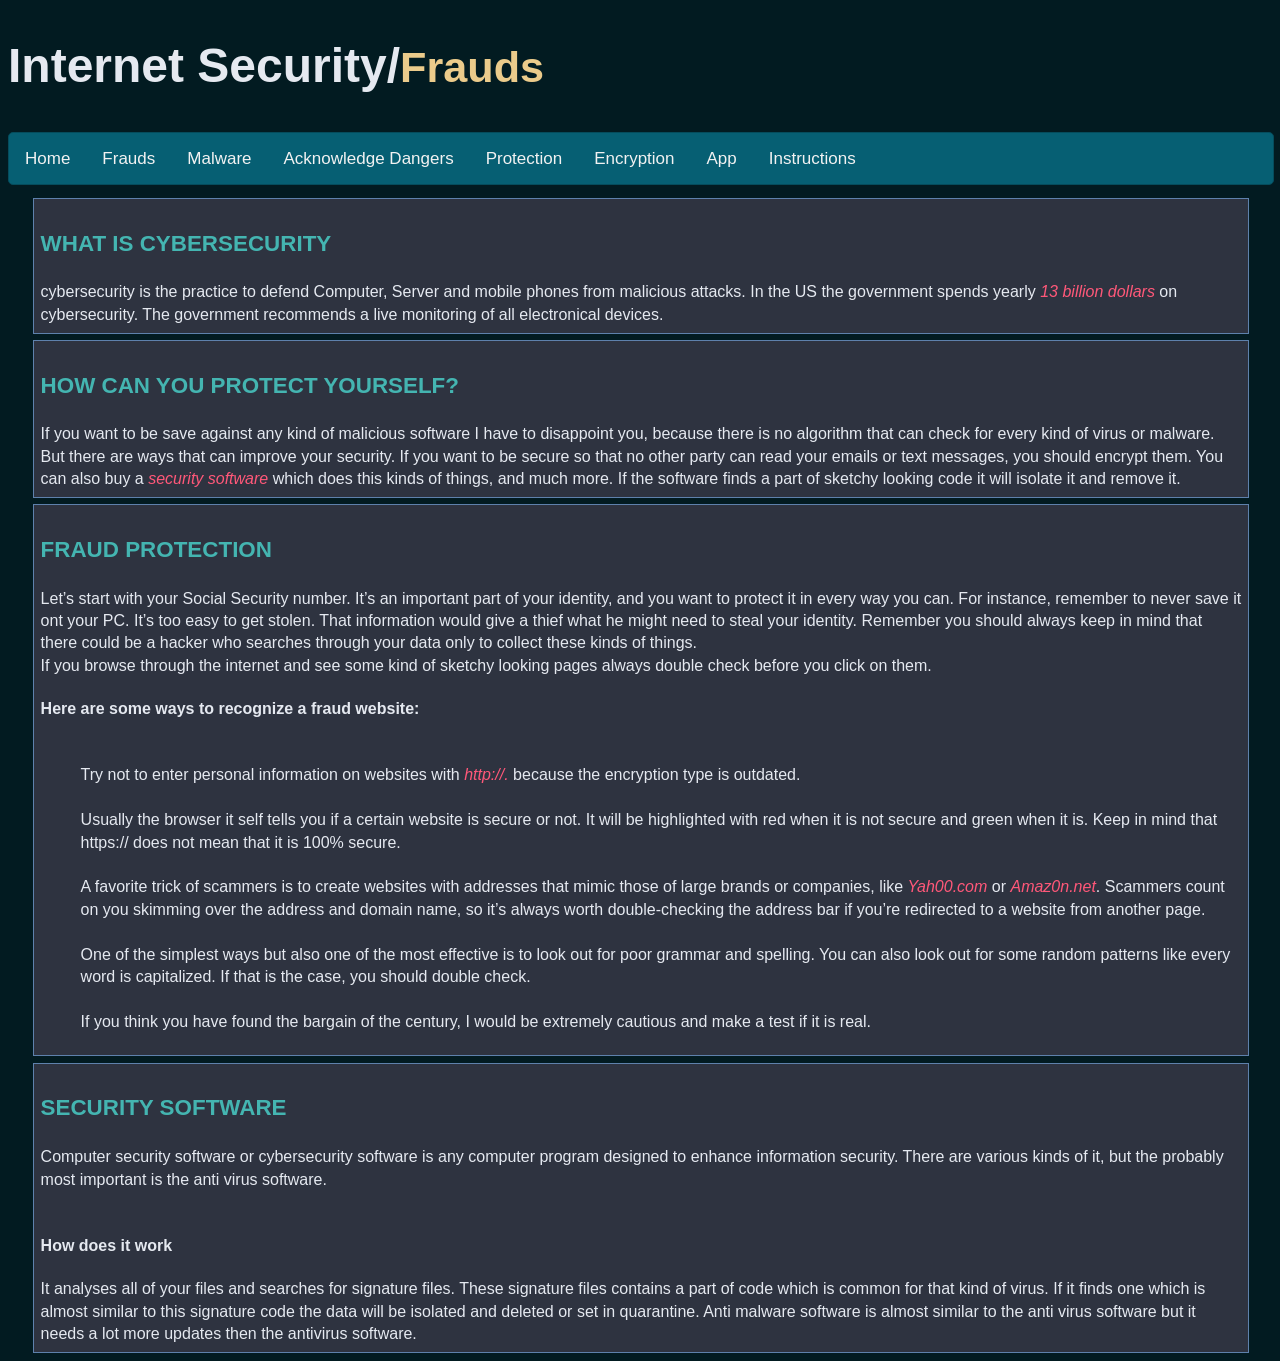
<file: InternetSecurity/protection.html>
<!DOCTYPE html>

<html lang = "en">
    <head>
        <meta name = "description" content="Information about internet security, frauds, scams and a scam simulator where you write with a scammer">
        <meta name="keywords" content="Security ,Fraud ,ScamSimulator">
        <meta charset="UTF-8">
        <script type="text/javascript" src="site.js"></script>
        <link rel="stylesheet" href="https://cdnjs.cloudflare.com/ajax/libs/font-awesome/4.7.0/css/font-awesome.min.css">
        <link rel="stylesheet" href="style.css">
        <title>Websecurity Home</title> 
    </head>

    <body>
        <header>
            <h1>Internet Security/<div>Frauds<div></h1>
               <div class="topnav" id="myTopnav">        
                    <a href="index.html">Home</a>
                    <a href="frauds.html">Frauds</a>
                    <a href="malware.html">Malware</a>
                    <a href="acknowledgeDanger.html">Acknowledge Dangers</a>
                    <a href="protection.html">Protection</a>
		    <a href="encryption.html">Encryption</a>
                    <a href="app.html">App</a>
                    <a href="instructions.html">Instructions</a>

                    <a href="javascript:void(0);" class="icon" onclick="myFunction()">
                        <i class="fa fa-bars"></i>
                    </a>
                </div>               
        </header>

        <div class="content">
            <h3>What is cybersecurity</h3>
            cybersecurity is the practice to defend Computer, Server and mobile phones from
             malicious attacks. In the US the government spends yearly <em>13 billion dollars</em>
             on cybersecurity. The government recommends a live monitoring of all electronical
             devices. 
        </div>

        <div class = "content">
            <h3>How can you Protect yourself?</h3>
            If you want to be save against any kind of malicious software I have to disappoint you,
             because there is no algorithm that can check for every kind of virus or malware. But
             there are ways that can improve your security. If you want to be secure so that no other
             party can read your emails or text messages, you should encrypt them. You can also buy
             a <em>security software</em> which does this kinds of things, and much more. If the software
             finds a part of sketchy looking code it will isolate it and remove it.
        </div>

        <div class ="content">
            <h3>Fraud Protection</h3>
            Let’s start with your Social Security number. It’s an important part of your identity,
             and you want to protect it in every way you can. For instance, remember to never save
             it ont your PC. It’s too easy to get stolen. That information would give a thief what
             he might need to steal your identity. Remember you should always keep in mind that
             there could be a hacker who searches through your data only to collect these kinds of
             things. <br>
            If you browse through the internet and see some kind of sketchy looking pages always
             double check before you click on them.
            <dl>
                <dt><h4>Here are some ways to recognize a fraud website: </h4></dt>
                <br>
                <dd>
                    Try not to enter personal information on websites with <em>http://.</em>
                     because the encryption type is outdated.
                </dd>
                <br>
                <dd>
                    Usually the browser it self tells you if a certain website is 
                     secure or not. It will be highlighted with red when it is not
                     secure and green when it is. Keep in mind that https:// does
                     not mean that it is 100% secure.
                </dd>
                <br>
                <dd>
                    A favorite trick of scammers is to create websites with addresses that mimic
                     those of large brands or companies, like <em>Yah00.com</em> or <em>Amaz0n.net</em>. Scammers
                     count on you skimming over the address and domain name, so it’s always worth
                     double-checking the address bar if you’re redirected to a website from another page.
                </dd>
                <br>
                <dd>
                    One of the simplest ways but also one of the most effective is to look out for
                     poor grammar and spelling. You can also look out for some random patterns like
                     every word is capitalized. If that is the case, you should double check.
                </dd>
                <br>
                <dd>
                    If you think you have found the bargain of the century, I would be extremely cautious and
                     make a test if it is real.
                </dd>
            </dl>
        </div>
        <div class = "content">
            <h3>Security Software</h3>
            Computer security software or cybersecurity software is any computer program designed to
             enhance information security. There are various kinds of it, but the probably most important
             is the anti virus software.
             <br><br>
            <h4>How does it work</h4>
            It analyses all of your files and searches for signature files. These signature files contains
             a part of code which is common for that kind of virus. If it finds one which is almost similar
             to this signature code the data will be isolated and deleted or set in quarantine. Anti malware
             software is almost similar to the anti virus software but it needs a lot more updates then the
             antivirus software. 

        </div>
    </body>
</html>
</file>
<file: InternetSecurity/style.css>
:root {
    --main-bg-color: #021B21;
    --main-textcolor:  #e5e9f0;
    --main-emphasise: #FF5879;
    --main-headers: #44B5B1;
    
    --nav-box: #065F73;
    --nav-box-border: rgb(5, 76, 92);
    --nav-text: white;
    --nav-hover:  #032C36;

    --head-bg-color: /*#2c3f63*/#021B21;
    
    --index-border-color: #2E3340;
    --index-box-color:/* rgb(94, 73, 105)*/ #032C36;
    --index-box-border-color: /* #D08770*/rgb(2, 40, 49);
    --index-title :white;
    
    --header-theme: #EBCB8B;

    --content-bg: #2E3340;
    --content-box-border: #5e81ac;

	--input-bg: #535866
}

body {
    background-color:var(--main-bg-color);
    color: var(--main-textcolor);
    font-family: sans-serif;

    line-height: 1.4;
}

a {
    color: var(--index-title);
}

.index h1 {
    font-size: 3em;
}

div.index {
    background-color: var(--index-border-color);
    width: 75%;
    margin: 1% auto;
    text-align: center;
    overflow: hidden;
    border-radius: 2px;
}

div.summary {
    background-color: var(--index-box-color);
    
    margin: .5% 1%;
    width: 300px;
    height: 350px;
    display: inline-block;
    overflow: hidden;

    border:var(--index-box-border-color) solid 2px;
    border-radius: 5px;
}

.summary:hover p {
    visibility: visible;
}

.summary:hover h1 {
    visibility: hidden;
}

.summary p {
    font-size: 1.5em;
    margin-top: 0;

    visibility: hidden;
}

/*header and nav bar*/
header h1 {
    font-size: 3em;
}

header div {
    color: var(--header-theme);
    display: inline-block;
    font-size: 0.9em;
}

/*formats the content of the site*/
.content {
    background-color: var(--content-bg);
    margin-top: 0.5%;
    margin-left: 2%;
    width: 95%;
    padding: .5%;

    border: solid var(--content-box-border) 1px;
    display: inline-block;
}

em {
    color: var(--main-emphasise);
}

a {
	color: var(--main-headers);
}

.index a {
	color: white;
}

h3 {
    font-size: 1.4em;
    color: var(--main-headers);
    text-transform: uppercase;
}

img {
    max-width: 50%;
    max-height: 35%;
}

img.right {
	float: right;
}

img.left {
	float: left;
}

input[type="text"], pre, textarea, section {

    border: solid var(--content-box-border) 2px;
	background-color: var(--input-bg);
	color: white;
	-webkit-border-radius: 5px;
	border-radius: 5px;
	padding: 0.5%;
	width: 25%;
	margin-left: 1rem;
	font-size: 1rem;
	font-family: sans-serif;
	overflow: hidden;
}

/*input[type="text"] {
	width: 25%;
}*/

button {
    border: solid var(--main-emphasise) 2px;
	background-color: var(--input-bg);
	color: white;
	text-align: center;
	margin-top: 0.5%;
	height: 2rem;
	padding: 0 2rem;
}

button.uncover {
	border: none;
	border-top : solid var(--content-box-border) 2px;
	background-color: inherit;
	text-align: left;
}

.topnav {
    overflow: hidden;
    background-color: var(--nav-box);
    border: var(--nav-box-border) solid 1px;
    border-radius: 5px;
    width: 100%;
}
  
  .topnav a {
    float: left;
    display: block;
    color: #f2f2f2;
    text-align: center;
    padding: 14px 16px;
    text-decoration: none;
    font-size: 17px;
    margin: auto;
  }
  
  .topnav a:hover {
    background-color: var(--nav-hover);
  }
  
 
  .topnav .icon {
    display: none;
  }

  .hidden {
	display: none;
  }

  section div {
	  display: inline-block;
  }
  
  @media screen and (max-width: 900px) {
    .topnav a:not(:first-child) {display: none;}
    .topnav a.icon {
      float: right;
      display: block;
    }
  }
  
  @media screen and (max-width: 900px) {
    .topnav.responsive {
		position: relative;
	}
    .topnav.responsive .icon {
      position: absolute;
      right: 0;
      top: 0;
    }
    .topnav.responsive a {
      float: none;
      display: block;
      text-align: left;      
    }
  }

footer {
	background-color: var(--index-box-color);
	text-align: right;
	color: white;
	padding: 2%;
}
</file>
